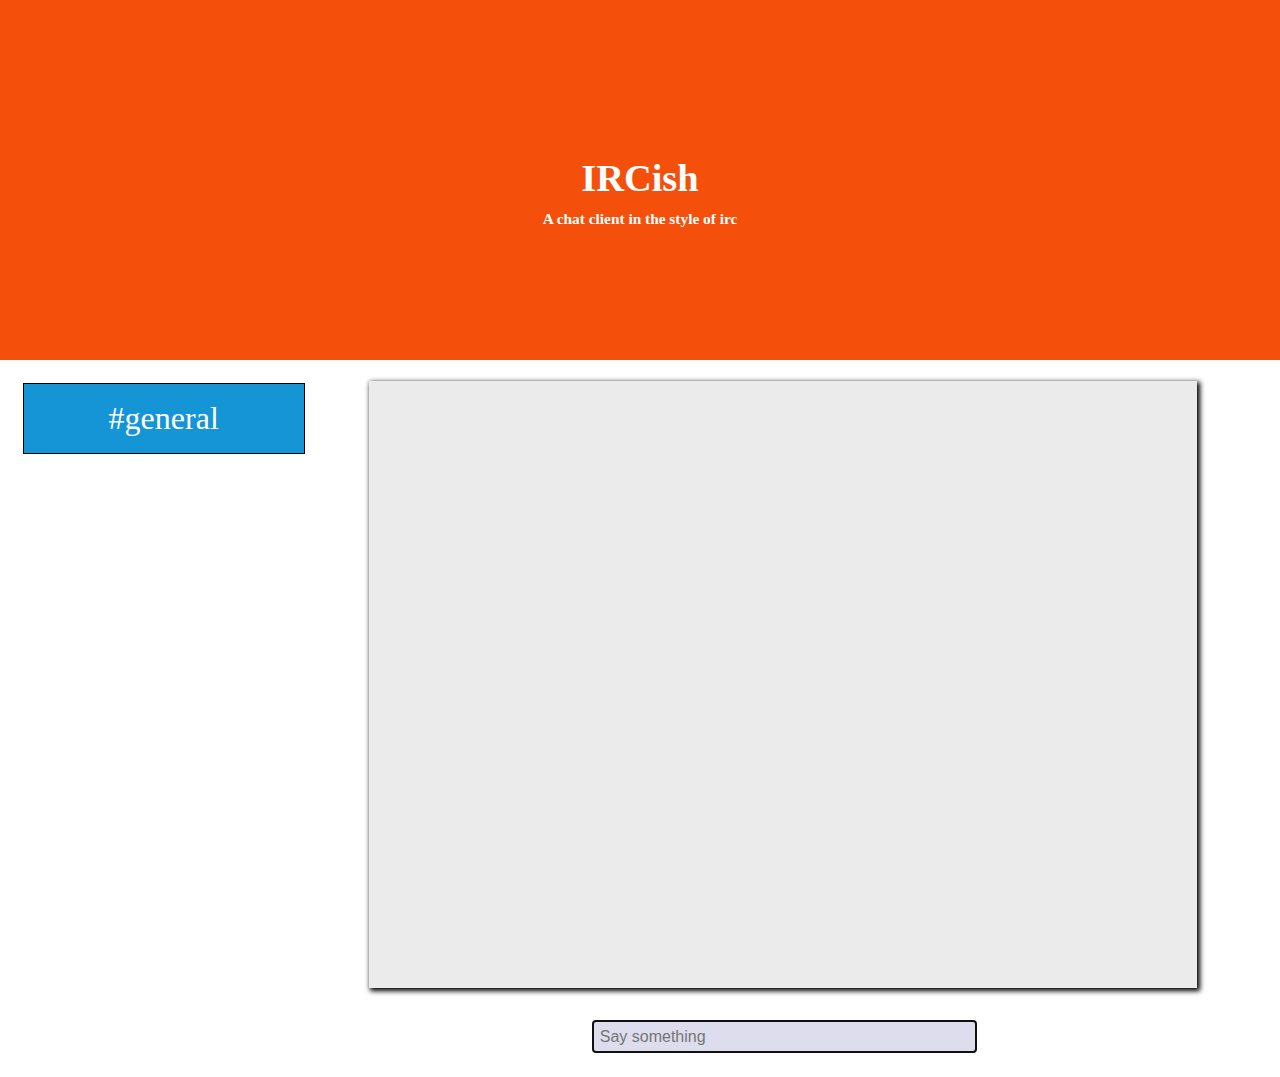
<file: index.html>
<!DOCTYPE html>
<html>
	<head>
		<meta content="width=device-width, initial-scale=1" name="viewport" />
		<meta content="text/html;charset=utf-8" http-equiv="Content-Type">
		<meta content="utf-8" http-equiv="encoding">
	    <link rel="stylesheet" type="text/css" href="./static/index.css" media="screen"/>	
		<title>UI test</title>
	</head>
	<body>

		<div id="header" >
			<h1 id="header-text"> 
				<p>IRCish</p>
				<p id="subtitle">A chat client in the style of irc</p>
			</h1>
		</div>
		<div id="chat-client">
			<div id=room-list>
				<!-- <p id="general-room" class="room-name active-room">#general</p> -->
			</div>
			<div id="current-room">
				<div id="message-feed">
				</div>
				<div id="input-div">
					<input type="text" id="input-field" placeholder="Say something" maxlength="250" rows=4s autofocus>
				</div>
			</div>
		</div>
	</body>
	     <script src="./static/script.js"></script> 
</html>
</file>
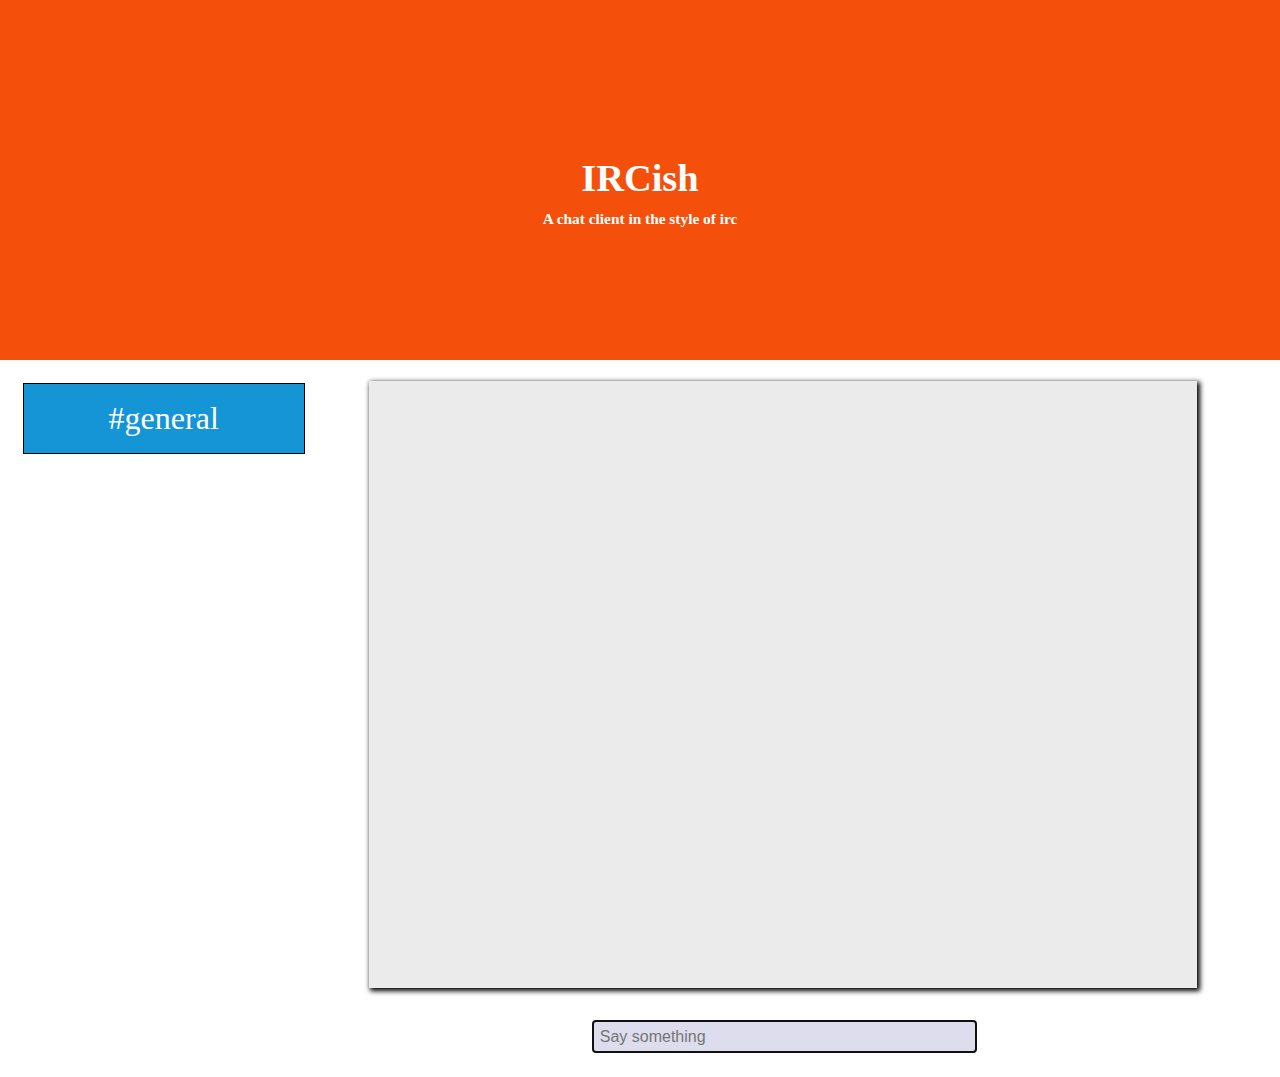
<file: public/index.html>
<!DOCTYPE html>
<html>
	<head>
		<meta content="width=device-width, initial-scale=1" name="viewport" />
		<meta content="text/html;charset=utf-8" http-equiv="Content-Type">
		<meta content="utf-8" http-equiv="encoding">
	    <link rel="stylesheet" type="text/css" href="/static/index.css" media="screen"/>	
		<title>IRCish - a chat client in the style of irc</title>
	</head>
	<body>

		<div id="header" >
			<h1 id="header-text"> 
				<p>IRCish</p>
				<p id="subtitle">A chat client in the style of irc</p>
			</h1>
		</div>
		<div id="chat-client">
			<div id=room-list>
			</div>
			<div id="current-room">
				<div id="message-feed">
				</div>
				<div id="input-div">
					<input type="text" id="input-field" placeholder="Say something" maxlength="250" rows=4s autofocus>
				</div>
			</div>
		</div>
	</body>
	     <script src="/static/script.js"></script> 
</html>
</file>
<file: static/index.css>
body,html{
	height: 100%;
	padding:0;
	padding:0;
	margin:0;
	background-color:#ffffff;
}
#header{
 	background-color:#f4500c;
 	width:100%;
 	height:40%;
 	color:#ffffff;
 	margin-top:0;
 	display: flex;
 	align-items: center;
 	justify-content: center;
}
#header-text{
 	font-size:3vw;
 	text-align: center;
 	font-family: "sans serif";
	margin:0;
	padding:0;
	line-height: 0.1rem;
}
#subtitle{
	margin: 0;
	font-size:1.2vw;
}
#chat-client{
	display:flex;
	height:75vh;
	padding:1.3rem;
}
#room-list{
	width:30%;
	/*background-color: #DEDDED;*/
	padding:0;
	/*box-shadow:1px 1px 2px 1px;*/
}
.room-name{
	text-align: center;
	padding:1rem;
	margin: 2px;
	font-size:2rem;
	border:1.5px solid black;
	background-color: white;
	/*color:white;*/
}
.room-name:hover{
	transform: scale(1.04);
}
.new-messages{
	color:orange;
}

.active-room{
	background-color: #1595d6;
	color:white;
	border:1.5px solid black;
}
#current-room{
	width:100%;
	height:100%;
	display: flex;
	flex-direction: column;
	align-items: center;
}


#message-feed{
	background-color: #ebebeb;
	box-shadow:2px 2px 5px 1px;
	width:87%;
	height: 90%;
	overflow-y :scroll;
	position: relative;
}
.message-display{
	padding-left:1rem;
	padding-top:1rem;
	font-size:1.2rem;
	height: 100%;
	position: absolute;
	display: none;
}
#input-div{
	margin-top:2rem;
	width:40%;
}
#input-field{
	width:97%;
	padding:0.4rem;
	font-size:1rem;
	border: 1.5px solid black;
	background-color: #DEDDED;
	/*border-color: #2d302f;*/
	/*border-radius:25px;*/
}

.system-notification{
	color:red;
}

@media (max-width:600px){
	#header-text{
		font-size:8vw;
	}
	#subtitle{
		font-size:3vw;
	}
	#chat-client{
		padding-right: 0;
	}
	#message-feed{
		font-family:Helvetica;
		font-size:5vw;
		height:80vh;
		width:90%; 
	}
	#room-list{
		height:90%;
	}
	.room-name{
		font-size:1rem;
		padding:0.5rem;
		border-width: 1px
	}
	#input-field{
		width:95%;
		border: 1px solid black;
		border-radius:25px;
	}

}
</file>
